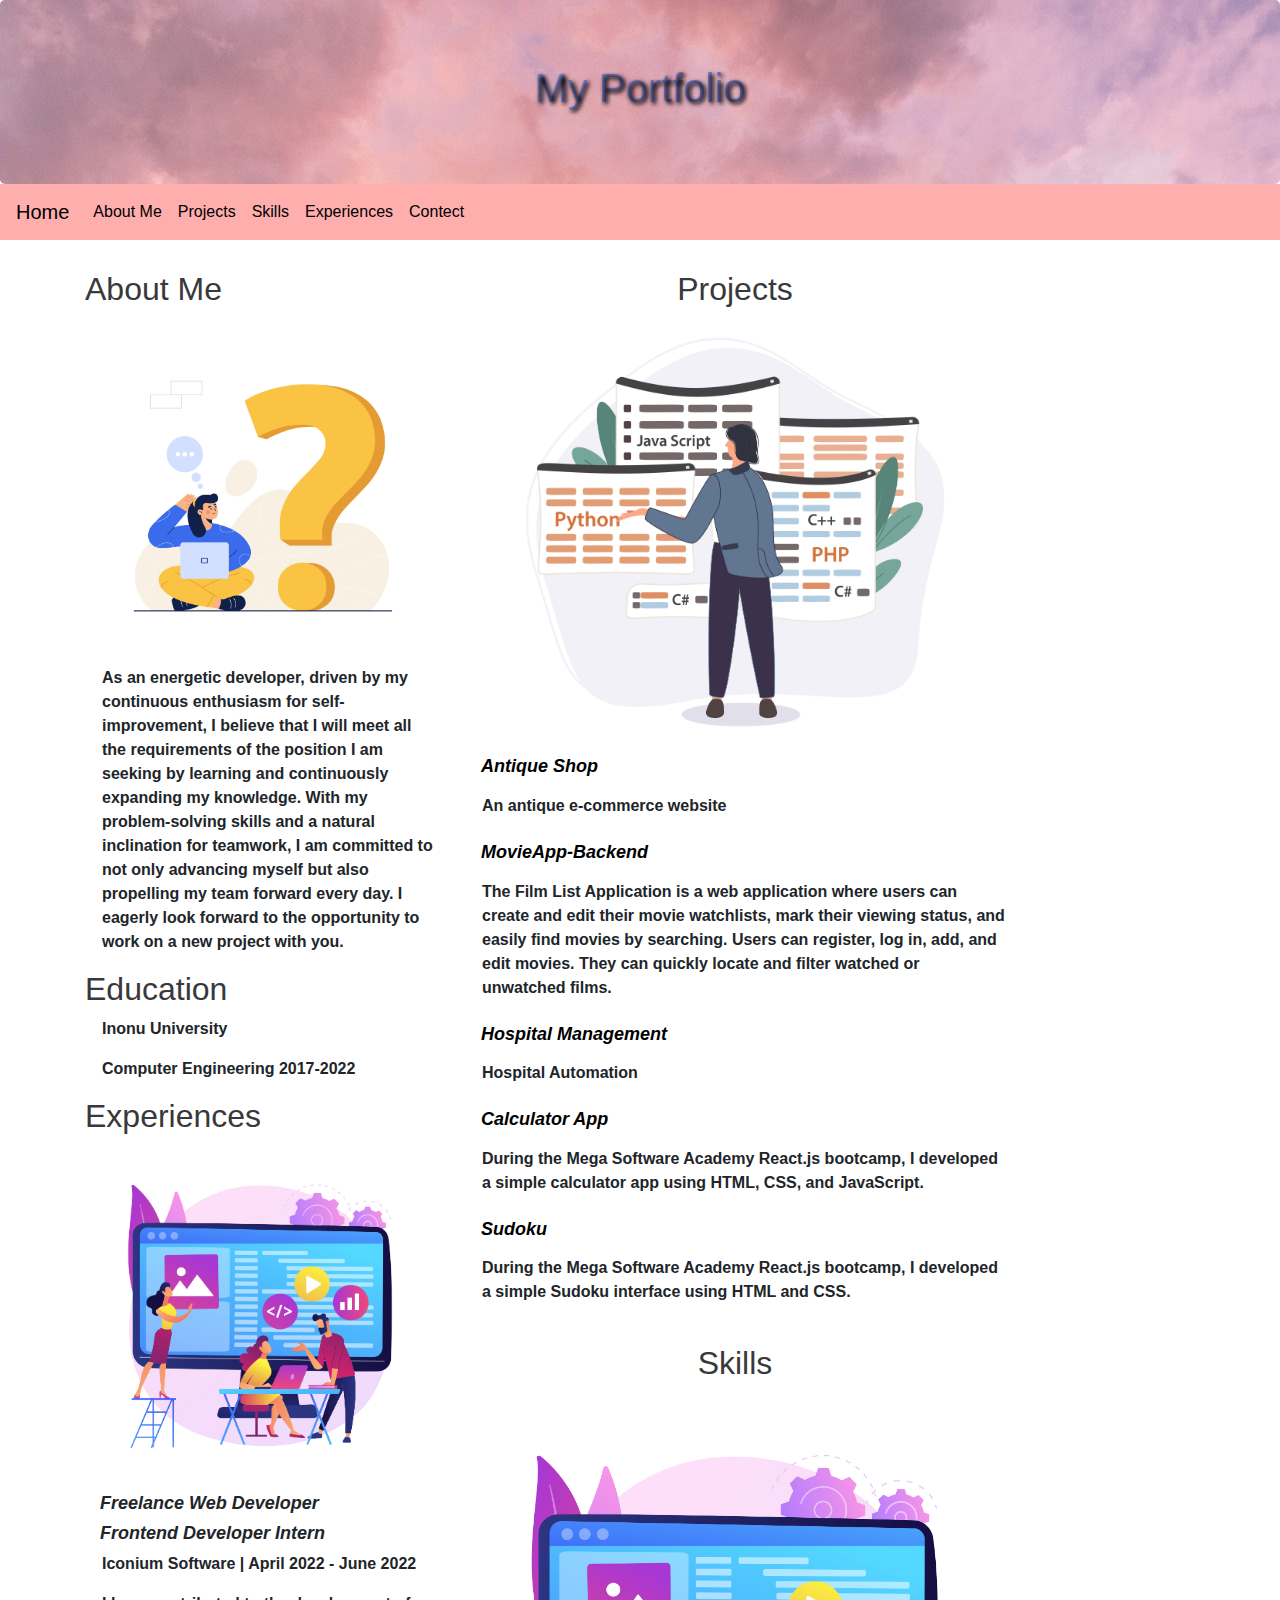
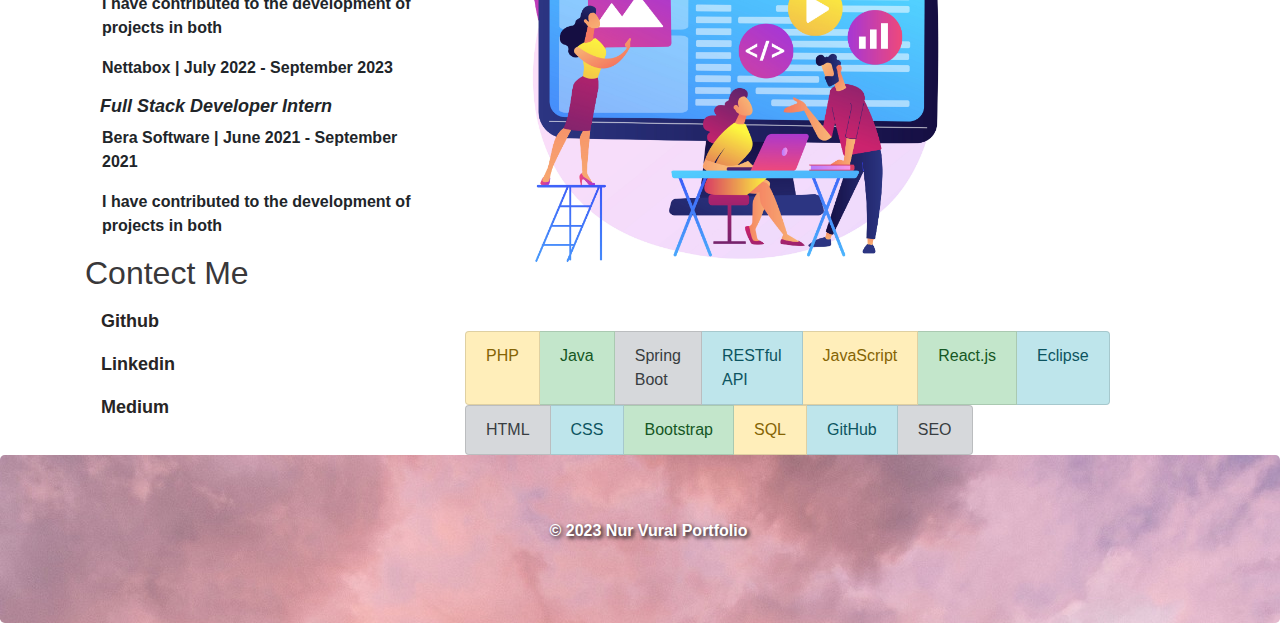
<file: index.html>
<!DOCTYPE html>
<html lang="en">

<head>
  <title>Nur Vural</title>
  <meta charset="utf-8">
  <meta name="viewport" content="width=device-width, initial-scale=1">
  <link rel="stylesheet" href="style.css">
  <link rel="stylesheet" href="https://cdn.jsdelivr.net/npm/bootstrap@4.6.2/dist/css/bootstrap.min.css">
  <script src="https://cdn.jsdelivr.net/npm/jquery@3.7.1/dist/jquery.slim.min.js"></script>
  <script src="https://cdn.jsdelivr.net/npm/popper.js@1.16.1/dist/umd/popper.min.js"></script>
  <script src="https://cdn.jsdelivr.net/npm/bootstrap@4.6.2/dist/js/bootstrap.bundle.min.js"></script>

</head>

<body>

  <div class="jumbotron text-center" style="margin-bottom:0">
    <h1>My Portfolio</h1>
  </div>
  <nav class="navbar navbar-expand-sm " style=" background-color: rgb(255, 174, 174);">
    <a class="navbar-brand" href="index.html">Home</a>
    <button class="navbar-toggler" type="button" data-toggle="collapse" data-target="#collapsibleNavbar">
      <span class="navbar-toggler-icon"></span>
    </button>
    <div class="collapse navbar-collapse" id="collapsibleNavbar">
      <ul class="navbar-nav">
        <li class="nav-item">
          <a class="nav-link" href="about.html">About Me</a>
        </li>
        <li class="nav-item">
          <a class="nav-link" href="projects.html">Projects</a>
        </li>
        <li class="nav-item">
          <a class="nav-link" href="skills.html">Skills</a>
        </li>
        <li class="nav-item">
          <a class="nav-link" href="experiences.html">Experiences</a>
        </li>
        <li class="nav-item">
          <a class="nav-link" href="contect.html">Contect</a>
        </li>
      </ul>
    </div>
  </nav>
  <!--ABOUT-->
  <div class="container" style="margin-top:30px">
    <div class="row">
      <div class="col-sm-4">
        <h2 style="color: rgb(57, 56, 58);">About Me</h2>
        <img src="img/img8.jpg" class="fakeimg img-fluid">
        <p>As an energetic developer, driven by my continuous enthusiasm for self-improvement, I believe that I will
          meet all the requirements of the position I am seeking by learning and continuously expanding my knowledge.
          With my problem-solving skills and a natural inclination for teamwork, I am committed to not only advancing
          myself but also propelling my team forward every day. I eagerly look forward to the opportunity to work on a
          new project with you.</p>
        <!--EDUCATION-->
        <h2 style="color: rgb(57, 56, 58);">Education</h2>
        <p>Inonu University </p>
        <p> Computer Engineering 2017-2022</p>
        <!--EXPERIENCES-->
        <h2 style="color: rgb(57, 56, 58);">Experiences</h2>
        <img src="img/img6.jpg" class="fakeimg img-fluid">
        <h5 style="font-weight: bold; font-size: large; margin-left: 15px; font-style: italic;">Freelance Web Developer
        </h5>
        <h5 style="font-weight: bold; font-size: large; margin-left: 15px; font-style: italic;">Frontend Developer
          Intern</h5>
        <p>Iconium Software | April 2022 - June 2022</p>
        <p> I have contributed to the development of projects in both</p>
        <p>Nettabox | July 2022 - September 2023 </p>
        <h5 style="font-weight: bold; font-size: large; margin-left: 15px; font-style: italic;">Full Stack Developer
          Intern</h5>
        <p>Bera Software | June 2021 - September 2021 </p>
        <p> I have contributed to the development of projects in both</p>


        <!--CONTECT-->
        <h2 style="color: rgb(57, 56, 58);">Contect Me</h2>
        <ul class="nav nav-pills flex-column">
          <li class="nav-item">
            <a class="nav-link" target="_blank" href="https://github.com/Nurvural"
              style="font-size: large; font-weight: bold; color: rgb(39, 37, 37)">Github</a>
          </li>
          <li class="nav-item">
            <a class="nav-link" target="_blank" href="https://www.linkedin.com/in/nur-vural-tr/"
              style="font-size: large; font-weight: bold; color: rgb(39, 37, 37)">Linkedin</a>
          </li>
          <li class="nav-item">
            <a class="nav-link" target="_blank" href="https://medium.com/@nurrvural"
              style="font-size: large; font-weight: bold; color: rgb(39, 37, 37)">Medium</a>
          </li>
        </ul>
        <hr class="d-sm-none">
      </div>
      <!--PROJECTS-->
      <div class="col-sm-6">
        <h2 style="text-align: center; color: rgb(57, 56, 58);">Projects</h2>
        <img src="img/img7.jpg" class="img-fluid">

        <h6 style="font-weight: bold; font-size: large; font-style: italic;"><a class="nav-link" target="_blank"
            href="https://github.com/Nurvural/BMG4-ANTIKA-MAGAZASI">Antique Shop</a></h6>
        <p> An antique e-commerce website</p>

        <h6 style="font-weight: bold; font-size: large; font-style: italic;"><a class="nav-link" target="_blank"
            href="https://github.com/Nurvural/BMG4-ANTIKA-MAGAZASI">MovieApp-Backend</a></h6>
        <p> The Film List Application is a web
          application where users can create and edit their movie watchlists, mark their viewing status, and easily find
          movies by searching. Users can register, log in, add, and edit movies. They can quickly locate and filter
          watched or unwatched films.</p>

        <h6 style="font-weight: bold; font-size: large; font-style: italic;"><a class="nav-link" target="_blank"
            href="https://github.com/Nurvural/hastane">Hospital Management</a></h6>
        <p>Hospital Automation</p>

        <h6 style="font-weight: bold; font-size: large; font-style: italic;"><a class="nav-link" target="_blank"
            href="https://nurvural.github.io/calculatorApp/">Calculator App</a></h6>
        <p> During the Mega Software Academy React.js bootcamp, I developed a simple calculator app using HTML, CSS, and
          JavaScript.</p>

        <h6 style="font-weight: bold; font-size: large; font-style: italic;"><a class="nav-link" target="_blank"
            href="https://nurvural.github.io/sudoku/">Sudoku</a></h6>
        <p>During the Mega Software Academy React.js bootcamp, I developed a simple Sudoku interface using HTML and CSS.
        </p>
        <br>
        <!--SKILLS-->
        <h2 style="text-align: center; color: rgb(57, 56, 58);">Skills</h2>
        <img src="img/img6.jpg" class="img-fluid">
        <ul class="list-group list-group-horizontal">
          <li class="list-group-item list-group-item-warning">PHP</li>
          <li class="list-group-item list-group-item-success">Java</li>
          <li class="list-group-item list-group-item-secondary">Spring Boot</li>
          <li class="list-group-item list-group-item-info">RESTful API</li>
          <li class="list-group-item list-group-item-warning">JavaScript </li>
          <li class="list-group-item list-group-item-success">React.js</li>
          <li class="list-group-item list-group-item-info">Eclipse </li>
        </ul>
        <ul class="list-group list-group-horizontal">
          <li class="list-group-item list-group-item-secondary">HTML</li>
          <li class="list-group-item list-group-item-info">CSS</li>
          <li class="list-group-item list-group-item-success">Bootstrap</li>
          <li class="list-group-item list-group-item-warning">SQL</li>
          <li class="list-group-item list-group-item-info">GitHub </li>
          <li class="list-group-item list-group-item-secondary">SEO </li>
        </ul>
      </div>
    </div>
  </div>



  <div class="jumbotron text-center" style="margin-bottom:0">
    <p>© 2023 Nur Vural Portfolio</p>
  </div>

</body>

</html>
</file>
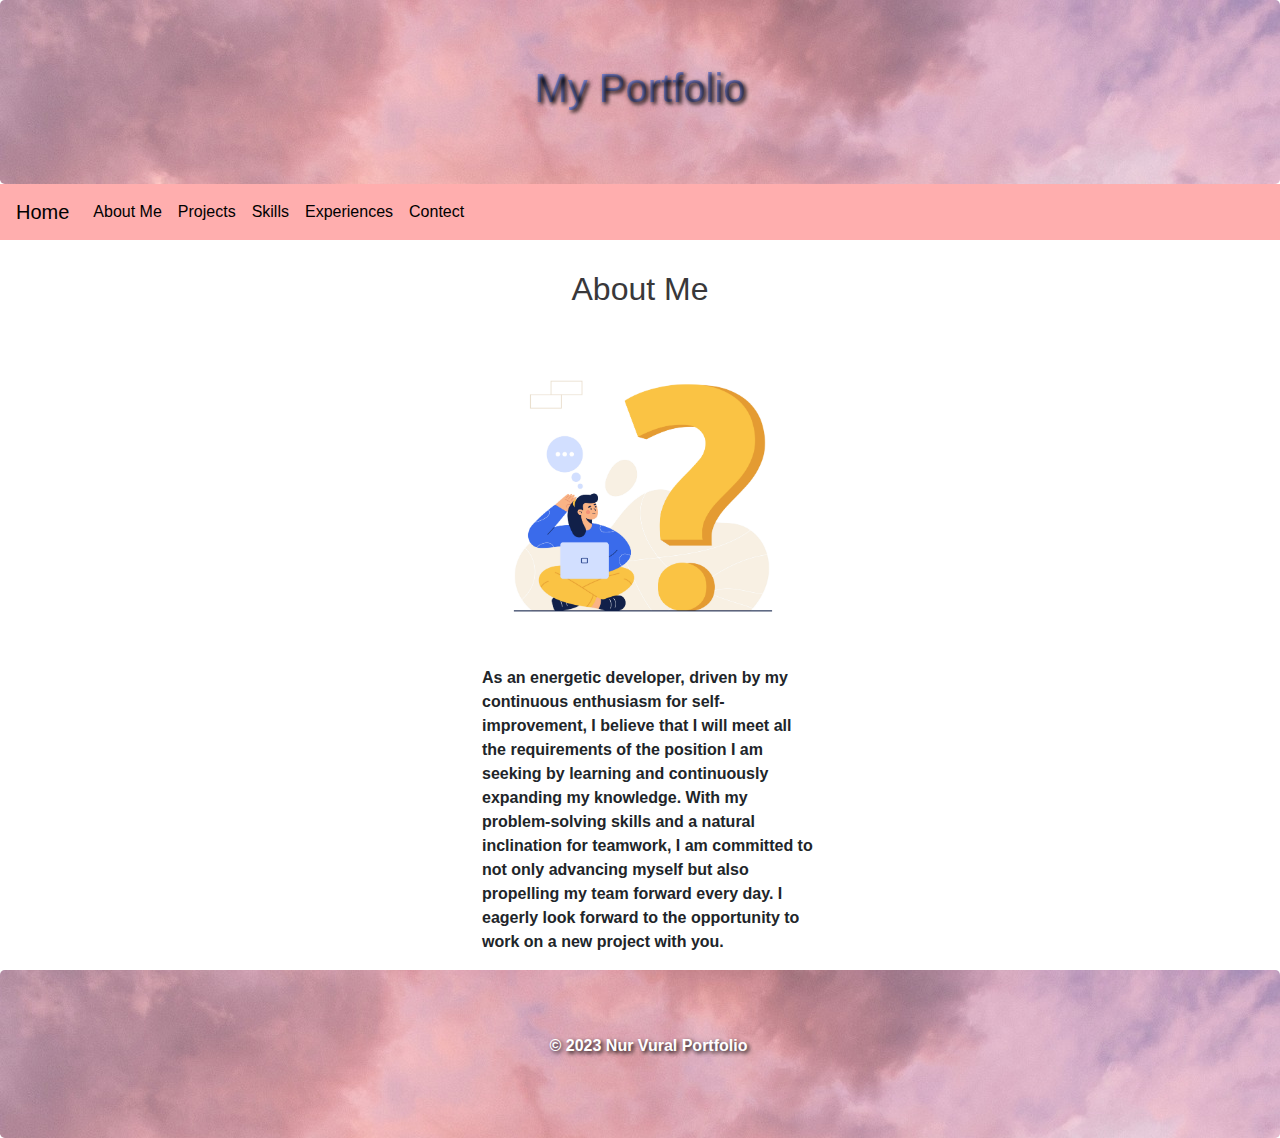
<file: about.html>
<!DOCTYPE html>
<html lang="en">

<head>
  <title>Nur Vural</title>
  <meta charset="utf-8">
  <meta name="viewport" content="width=device-width, initial-scale=1">
  <link rel="stylesheet" href="style.css">
  <link rel="stylesheet" href="https://cdn.jsdelivr.net/npm/bootstrap@4.6.2/dist/css/bootstrap.min.css">
  <script src="https://cdn.jsdelivr.net/npm/jquery@3.7.1/dist/jquery.slim.min.js"></script>
  <script src="https://cdn.jsdelivr.net/npm/popper.js@1.16.1/dist/umd/popper.min.js"></script>
  <script src="https://cdn.jsdelivr.net/npm/bootstrap@4.6.2/dist/js/bootstrap.bundle.min.js"></script>

</head>

<body>

  <div class="jumbotron text-center" style="margin-bottom:0">
    <h1>My Portfolio</h1>
  </div>
  <nav class="navbar navbar-expand-sm " style=" background-color: rgb(255, 174, 174);">
    <a class="navbar-brand" href="index.html">Home</a>
    <button class="navbar-toggler" type="button" data-toggle="collapse" data-target="#collapsibleNavbar">
      <span class="navbar-toggler-icon"></span>
    </button>
    <div class="collapse navbar-collapse" id="collapsibleNavbar">
      <ul class="navbar-nav">
        <li class="nav-item">
          <a class="nav-link" href="about.html">About Me</a>
        </li>
        <li class="nav-item">
          <a class="nav-link" href="projects.html">Projects</a>
        </li>
        <li class="nav-item">
          <a class="nav-link" href="skills.html">Skills</a>
        </li>
        <li class="nav-item">
          <a class="nav-link" href="experiences.html">Experiences</a>
        </li>
        <li class="nav-item">
          <a class="nav-link" href="contect.html">Contect</a>
        </li>
      </ul>
    </div>
  </nav>
  <div class="container" style="margin-top:30px">
    <div class="row justify-content-center">
      <div class="col-sm-4">
        <h2 style="text-align: center; color: rgb(57, 56, 58);">About Me</h2>
        <img src="img/img8.jpg" class="fakeimg img-fluid">
        <p>As an energetic developer, driven by my continuous enthusiasm for self-improvement, I believe that I will
          meet all the requirements of the position I am seeking by learning and continuously expanding my knowledge.
          With my problem-solving skills and a natural inclination for teamwork, I am committed to not only advancing
          myself but also propelling my team forward every day. I eagerly look forward to the opportunity to work on a
          new project with you.</p>
      </div>
    </div>
  </div>

  <div class="jumbotron text-center" style="margin-bottom:0">
    <p>© 2023 Nur Vural Portfolio</p>
  </div>

</body>

</html>
</file>
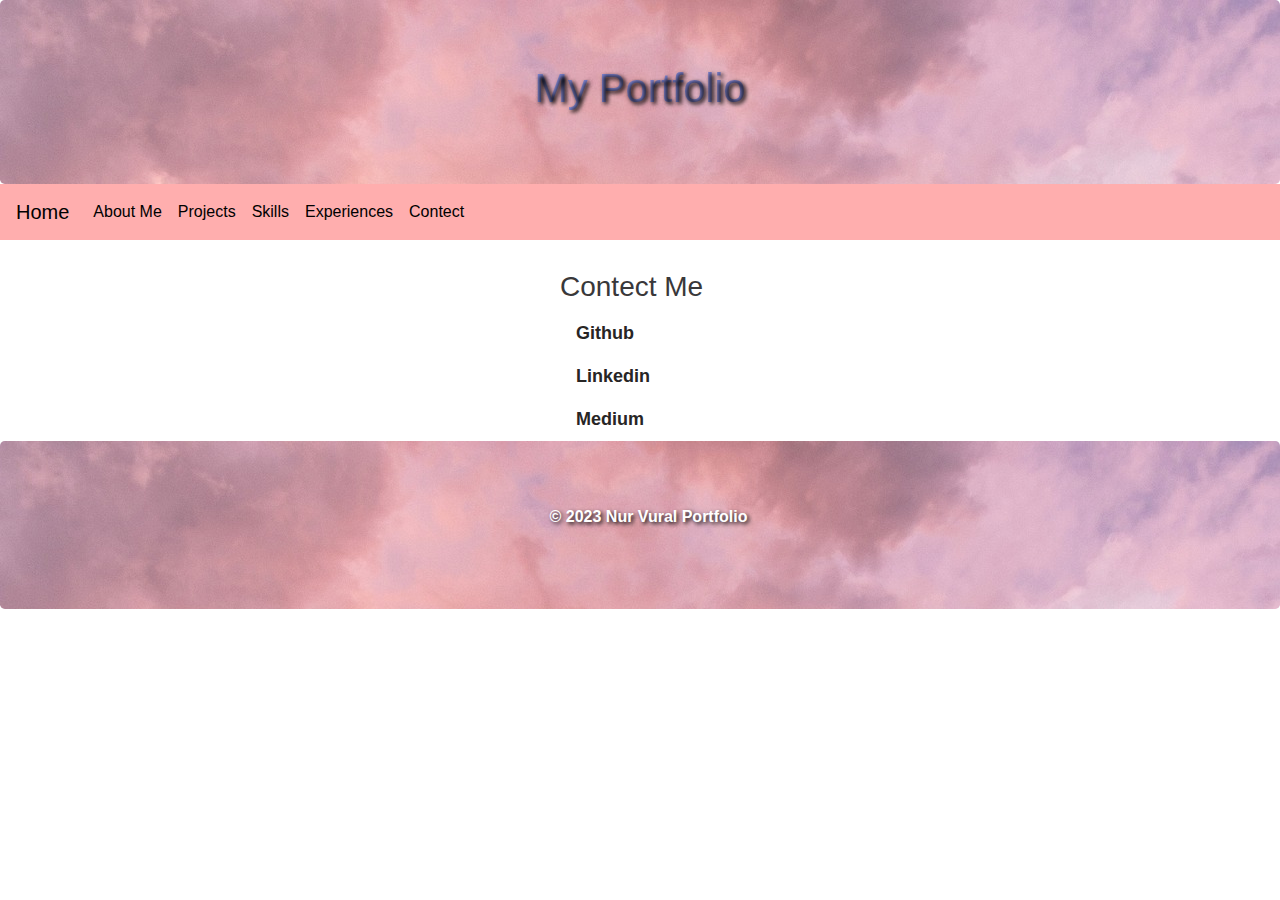
<file: contect.html>
<!DOCTYPE html>
<html lang="en">

<head>
  <title>Nur vural</title>
  <meta charset="utf-8">
  <meta name="viewport" content="width=device-width, initial-scale=1">
  <link rel="stylesheet" href="style.css">
  <link rel="stylesheet" href="https://cdn.jsdelivr.net/npm/bootstrap@4.6.2/dist/css/bootstrap.min.css">
  <script src="https://cdn.jsdelivr.net/npm/jquery@3.7.1/dist/jquery.slim.min.js"></script>
  <script src="https://cdn.jsdelivr.net/npm/popper.js@1.16.1/dist/umd/popper.min.js"></script>
  <script src="https://cdn.jsdelivr.net/npm/bootstrap@4.6.2/dist/js/bootstrap.bundle.min.js"></script>

</head>

<body>

  <div class="jumbotron text-center" style="margin-bottom:0">
    <h1>My Portfolio</h1>
  </div>
  <nav class="navbar navbar-expand-sm " style=" background-color: rgb(255, 174, 174);">
    <a class="navbar-brand" href="index.html">Home</a>
    <button class="navbar-toggler" type="button" data-toggle="collapse" data-target="#collapsibleNavbar">
      <span class="navbar-toggler-icon"></span>
    </button>
    <div class="collapse navbar-collapse" id="collapsibleNavbar">
      <ul class="navbar-nav">
        <li class="nav-item">
          <a class="nav-link" href="index.html">About Me</a>
        </li>
        <li class="nav-item">
          <a class="nav-link" href="projects.html">Projects</a>
        </li>
        <li class="nav-item">
          <a class="nav-link" href="skills.html">Skills</a>
        </li>
        <li class="nav-item">
          <a class="nav-link" href="experiences.html">Experiences</a>
        </li>
        <li class="nav-item">
          <a class="nav-link" href="contect.html">Contect</a>
        </li>

      </ul>
    </div>
  </nav>

  <div class="container" style="margin-top:30px ">
    <div class="row justify-content-center">
      <div class="col-sm-2">
        <h3 style="color:  rgb(57, 56, 58);">Contect Me</h3>
        <ul class="nav nav-pills flex-column">
          <li class="nav-item">
            <a class="nav-link" target="_blank" href="https://github.com/Nurvural"
              style="font-size: large; font-weight: bold; color: rgb(39, 37, 37)">Github</a>
          </li>
          <li class="nav-item">
            <a class="nav-link" target="_blank" href="https://www.linkedin.com/in/nur-vural-tr/"
              style="font-size: large; font-weight: bold; color: rgb(39, 37, 37)">Linkedin</a>
          </li>
          <li class="nav-item">
            <a class="nav-link" target="_blank" href="https://medium.com/@nurrvural"
              style="font-size: large; font-weight: bold; color: rgb(39, 37, 37)">Medium</a>
          </li>
        </ul>
        <hr class="d-sm-none">
      </div>
    </div>
  </div>

  <div class="jumbotron text-center" style="margin-bottom:0">
    <p>© 2023 Nur Vural Portfolio</p>
  </div>
</body>

</html>
</file>
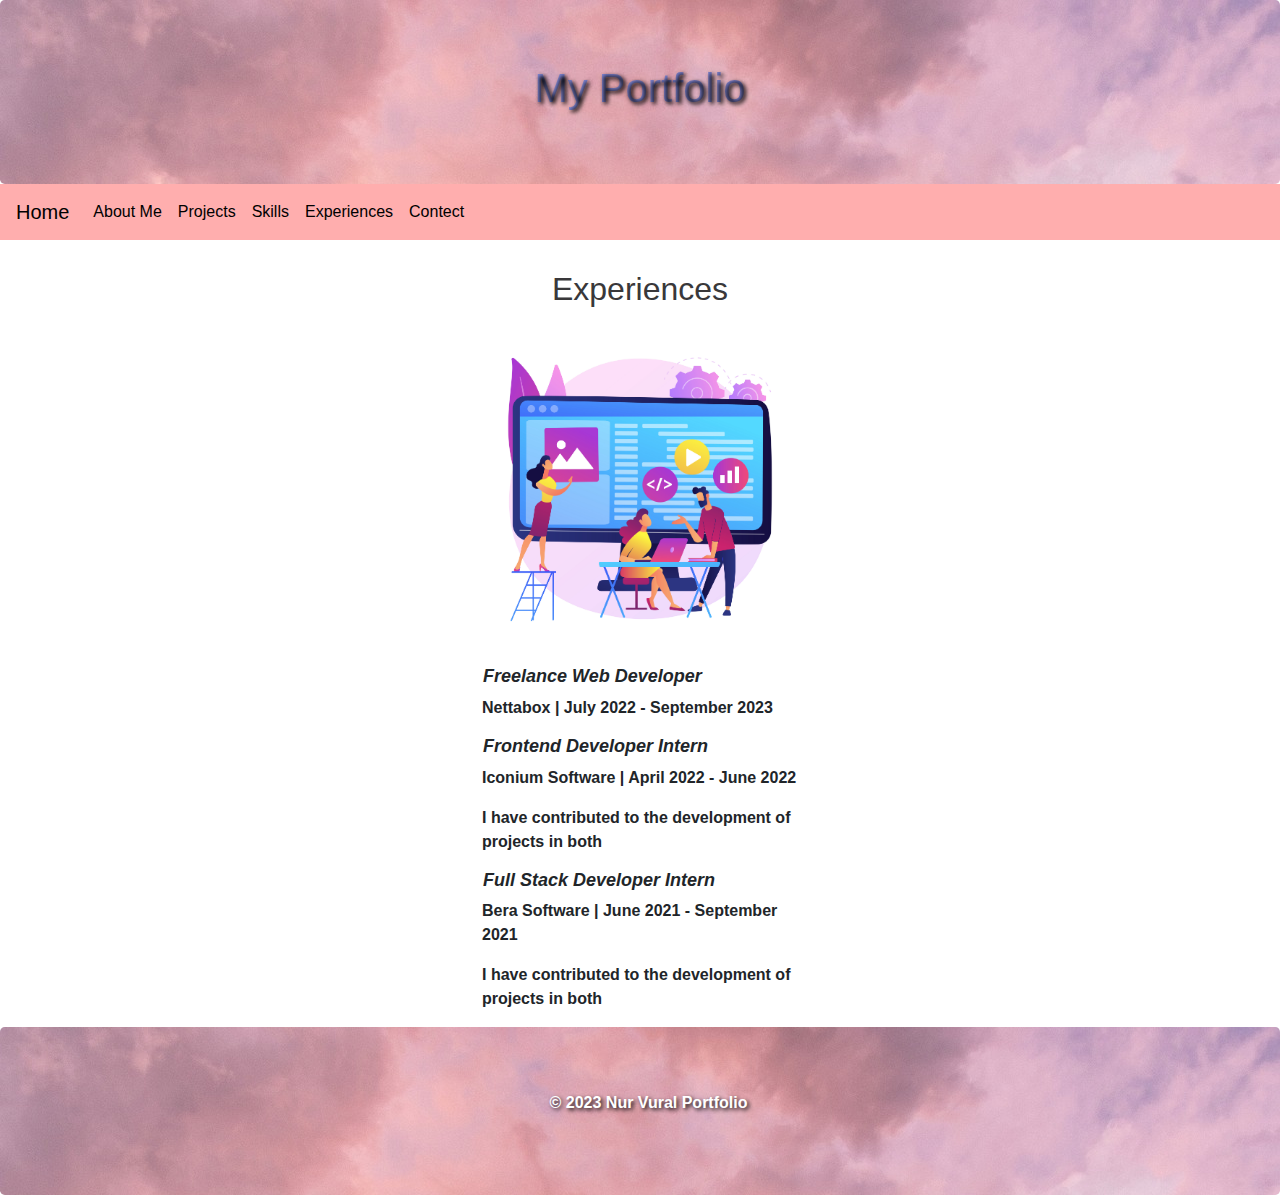
<file: experiences.html>
<!DOCTYPE html>
<html lang="en">

<head>
    <title>Nur Vural</title>
    <meta charset="utf-8">
    <meta name="viewport" content="width=device-width, initial-scale=1">
    <link rel="stylesheet" href="style.css">
    <link rel="stylesheet" href="https://cdn.jsdelivr.net/npm/bootstrap@4.6.2/dist/css/bootstrap.min.css">
    <script src="https://cdn.jsdelivr.net/npm/jquery@3.7.1/dist/jquery.slim.min.js"></script>
    <script src="https://cdn.jsdelivr.net/npm/popper.js@1.16.1/dist/umd/popper.min.js"></script>
    <script src="https://cdn.jsdelivr.net/npm/bootstrap@4.6.2/dist/js/bootstrap.bundle.min.js"></script>

</head>

<body>

    <div class="jumbotron text-center" style="margin-bottom:0">
        <h1>My Portfolio</h1>
    </div>
    <nav class="navbar navbar-expand-sm " style=" background-color: rgb(255, 174, 174);">
        <a class="navbar-brand" href="index.html">Home</a>
        <button class="navbar-toggler" type="button" data-toggle="collapse" data-target="#collapsibleNavbar">
            <span class="navbar-toggler-icon"></span>
        </button>
        <div class="collapse navbar-collapse" id="collapsibleNavbar">
            <ul class="navbar-nav">
                <li class="nav-item">
                    <a class="nav-link" href="about.html">About Me</a>
                </li>
                <li class="nav-item">
                    <a class="nav-link" href="projects.html">Projects</a>
                </li>
                <li class="nav-item">
                    <a class="nav-link" href="skills.html">Skills</a>
                </li>
                <li class="nav-item">
                    <a class="nav-link" href="experiences.html">Experiences</a>
                </li>
                <li class="nav-item">
                    <a class="nav-link" href="contect.html">Contect</a>
                </li>
            </ul>
        </div>
    </nav>
    <div class="container" style="margin-top:30px">
        <div class="row row justify-content-center">
            <div class="col-sm-4">
                <h2 style="color: rgb(57, 56, 58); text-align: center;">Experiences</h2>
                <img src="img/img6.jpg" class="fakeimg img-fluid">
                <h5 style="font-weight: bold; font-size: large; margin-left: 18px; font-style: italic;">Freelance Web
                    Developer</h5>
                <p>Nettabox | July 2022 - September 2023 </p>
                <h5 style="font-weight: bold; font-size: large; margin-left: 18px; font-style: italic;">Frontend
                    Developer Intern</h5>
                <p>Iconium Software | April 2022 - June 2022</p>
                <p> I have contributed to the development of projects in both</p>
                <h5 style="font-weight: bold; font-size: large; margin-left: 18px; font-style: italic;">Full Stack
                    Developer Intern</h5>
                <p>Bera Software | June 2021 - September 2021 </p>
                <p> I have contributed to the development of projects in both</p>
            </div>
        </div>
    </div>

    <div class="jumbotron text-center" style="margin-bottom:0">
        <p>© 2023 Nur Vural Portfolio</p>
    </div>

</body>

</html>
</file>
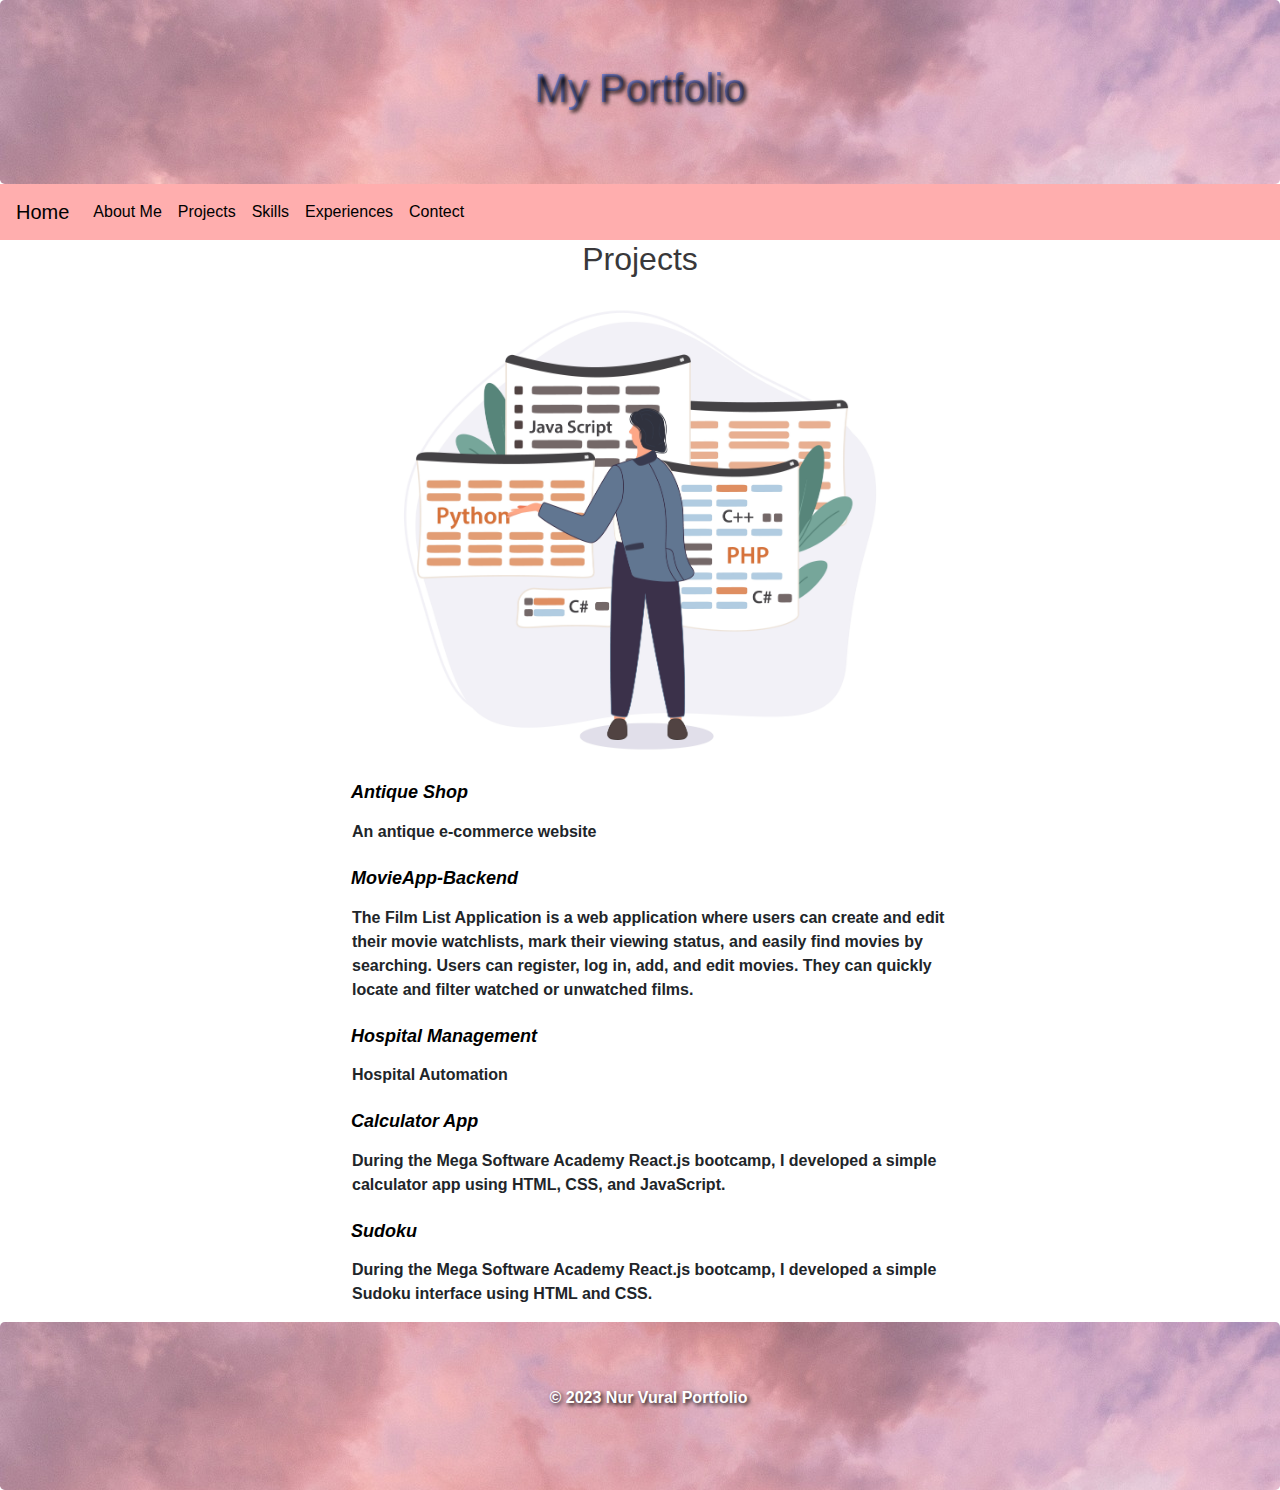
<file: projects.html>
<!DOCTYPE html>
<html lang="en">

<head>
  <title>Nur Vural</title>
  <meta charset="utf-8">
  <meta name="viewport" content="width=device-width, initial-scale=1">
  <link rel="stylesheet" href="style.css">
  <link rel="stylesheet" href="https://cdn.jsdelivr.net/npm/bootstrap@4.6.2/dist/css/bootstrap.min.css">
  <script src="https://cdn.jsdelivr.net/npm/jquery@3.7.1/dist/jquery.slim.min.js"></script>
  <script src="https://cdn.jsdelivr.net/npm/popper.js@1.16.1/dist/umd/popper.min.js"></script>
  <script src="https://cdn.jsdelivr.net/npm/bootstrap@4.6.2/dist/js/bootstrap.bundle.min.js"></script>

</head>

<body>

  <div class="jumbotron text-center" style="margin-bottom:0">
    <h1>My Portfolio</h1>
  </div>
  <nav class="navbar navbar-expand-sm " style=" background-color: rgb(255, 174, 174);">
    <a class="navbar-brand" href="index.html">Home</a>
    <button class="navbar-toggler" type="button" data-toggle="collapse" data-target="#collapsibleNavbar">
      <span class="navbar-toggler-icon"></span>
    </button>
    <div class="collapse navbar-collapse" id="collapsibleNavbar">
      <ul class="navbar-nav">
        <li class="nav-item">
          <a class="nav-link" href="about.html">About Me</a>
        </li>
        <li class="nav-item">
          <a class="nav-link" href="projects.html">Projects</a>
        </li>
        <li class="nav-item">
          <a class="nav-link" href="skills.html">Skills</a>
        </li>
        <li class="nav-item">
          <a class="nav-link" href="experiences.html">Experiences</a>
        </li>
        <li class="nav-item">
          <a class="nav-link" href="contect.html">Contect</a>
        </li>
      </ul>
    </div>
  </nav>

  <div class="col-sm-6 mx-auto">
    <h2 style="text-align: center; color: rgb(57, 56, 58);">Projects</h2>
    <img src="img/img7.jpg" class="img-fluid">
    <h6 style="font-weight: bold; font-size: large; font-style: italic;"><a class="nav-link"
        href="https://github.com/Nurvural/BMG4-ANTIKA-MAGAZASI">Antique Shop</a></h6>
    <p style="font-weight: bold; font-size: medium; margin-left: 17px;">An antique e-commerce website</p>

    <h6 style="font-weight: bold; font-size: large; font-style: italic;"><a class="nav-link"
        href="https://github.com/Nurvural/BMG4-ANTIKA-MAGAZASI">MovieApp-Backend</a></h6>
    <p style="font-weight: bold; font-size: medium; margin-left: 17px;">The Film List Application is a web
      application where users can create and edit their movie watchlists, mark their viewing status, and easily find
      movies by searching. Users can register, log in, add, and edit movies. They can quickly locate and filter
      watched or unwatched films.</p>

    <h6 style="font-weight: bold; font-size: large; font-style: italic;"><a class="nav-link" target="_blank"
        href="https://github.com/Nurvural/hastane">Hospital Management</a></h6>
    <p>Hospital Automation</p>

    <h6 style="font-weight: bold; font-size: large; font-style: italic;"><a class="nav-link" target="_blank"
        href="https://nurvural.github.io/calculatorApp/">Calculator App</a></h6>
    <p> During the Mega Software Academy React.js bootcamp, I developed a simple calculator app using HTML, CSS, and
      JavaScript.</p>

    <h6 style="font-weight: bold; font-size: large; font-style: italic;"><a class="nav-link" target="_blank"
        href="https://nurvural.github.io/sudoku/">Sudoku</a></h6>
    <p>During the Mega Software Academy React.js bootcamp, I developed a simple Sudoku interface using HTML and CSS.
    </p>
  </div>



  <div class="jumbotron text-center" style="margin-bottom:0">
    <p>© 2023 Nur Vural Portfolio</p>
  </div>

</body>

</html>
</file>
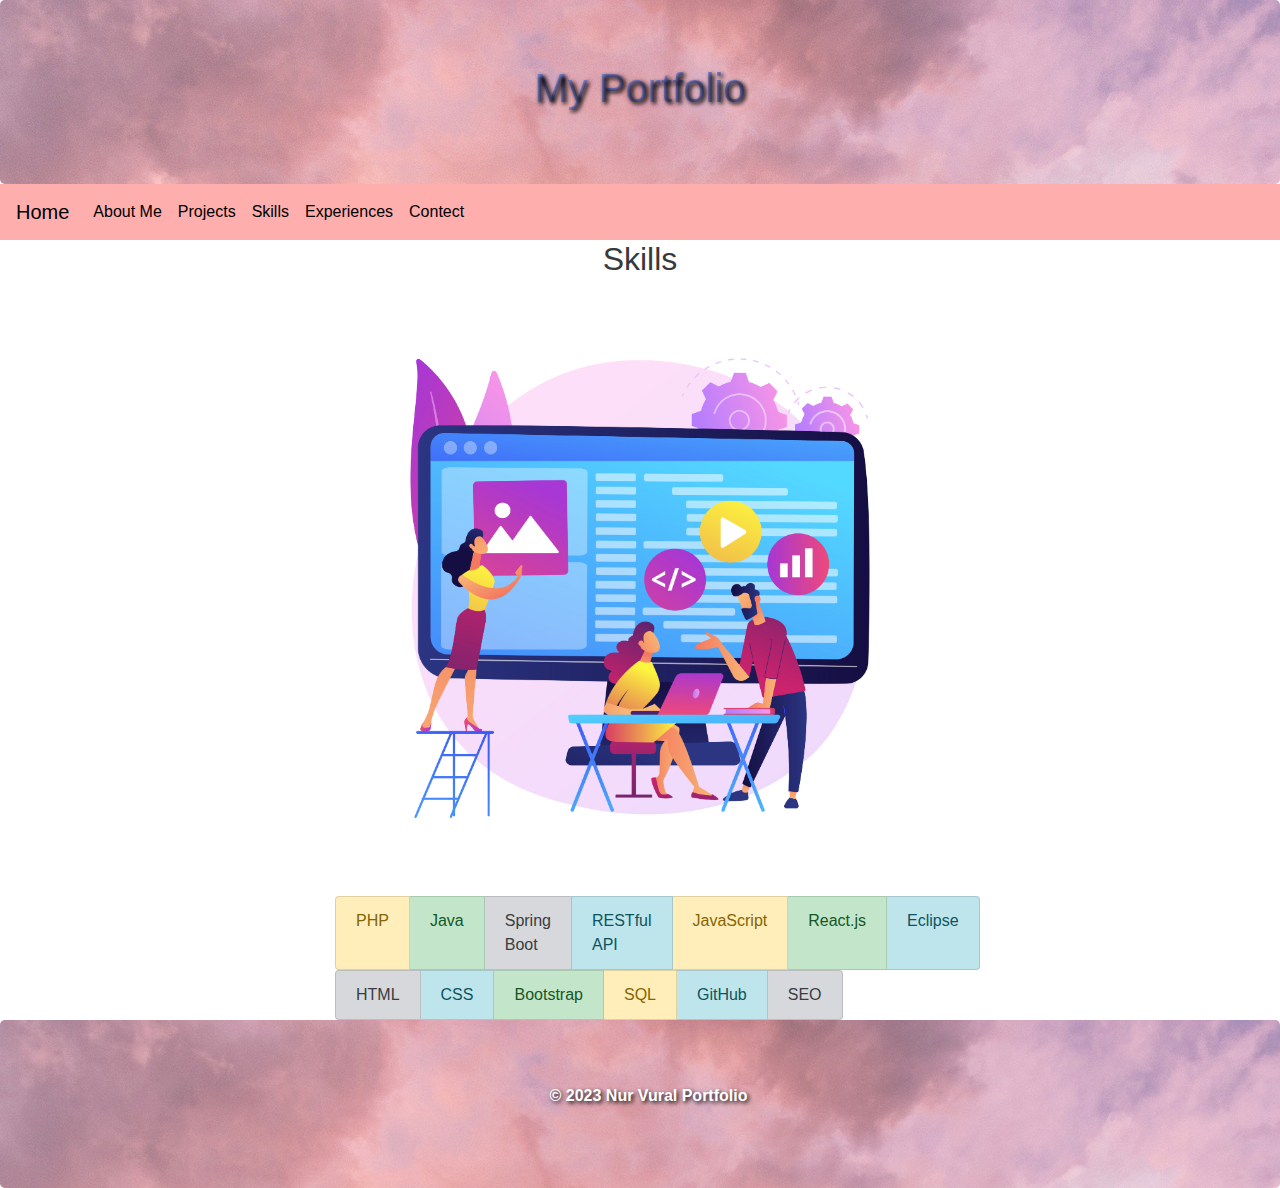
<file: skills.html>
<!DOCTYPE html>
<html lang="en">

<head>
  <title>Nur Vural</title>
  <meta charset="utf-8">
  <meta name="viewport" content="width=device-width, initial-scale=1">
  <link rel="stylesheet" href="style.css">
  <link rel="stylesheet" href="https://cdn.jsdelivr.net/npm/bootstrap@4.6.2/dist/css/bootstrap.min.css">
  <script src="https://cdn.jsdelivr.net/npm/jquery@3.7.1/dist/jquery.slim.min.js"></script>
  <script src="https://cdn.jsdelivr.net/npm/popper.js@1.16.1/dist/umd/popper.min.js"></script>
  <script src="https://cdn.jsdelivr.net/npm/bootstrap@4.6.2/dist/js/bootstrap.bundle.min.js"></script>

</head>

<body>

  <div class="jumbotron text-center" style="margin-bottom:0">
    <h1>My Portfolio</h1>
  </div>
  <nav class="navbar navbar-expand-sm " style=" background-color: rgb(255, 174, 174);">
    <a class="navbar-brand" href="index.html">Home</a>
    <button class="navbar-toggler" type="button" data-toggle="collapse" data-target="#collapsibleNavbar">
      <span class="navbar-toggler-icon"></span>
    </button>
    <div class="collapse navbar-collapse" id="collapsibleNavbar">
      <ul class="navbar-nav">
        <li class="nav-item">
          <a class="nav-link" href="about.html">About Me</a>
        </li>
        <li class="nav-item">
          <a class="nav-link" href="projects.html">Projects</a>
        </li>
        <li class="nav-item">
          <a class="nav-link" href="skills.html">Skills</a>
        </li>
        <li class="nav-item">
          <a class="nav-link" href="experiences.html">Experiences</a>
        </li>
        <li class="nav-item">
          <a class="nav-link" href="contect.html">Contect</a>
        </li>
      </ul>
    </div>
  </nav>
  <div class="col-sm-6 mx-auto ">
    <h2 style="text-align: center; color: rgb(57, 56, 58);">Skills</h2>
    <img src="img/img6.jpg" class="img-fluid">
    <ul class="list-group list-group-horizontal">
      <li class="list-group-item list-group-item-warning">PHP</li>
      <li class="list-group-item list-group-item-success">Java</li>
      <li class="list-group-item list-group-item-secondary">Spring Boot</li>
      <li class="list-group-item list-group-item-info">RESTful API</li>
      <li class="list-group-item list-group-item-warning">JavaScript </li>
      <li class="list-group-item list-group-item-success">React.js</li>
      <li class="list-group-item list-group-item-info">Eclipse </li>
    </ul>
    <ul class="list-group list-group-horizontal">
      <li class="list-group-item list-group-item-secondary">HTML</li>
      <li class="list-group-item list-group-item-info">CSS</li>
      <li class="list-group-item list-group-item-success">Bootstrap</li>
      <li class="list-group-item list-group-item-warning">SQL</li>
      <li class="list-group-item list-group-item-info">GitHub </li>
      <li class="list-group-item list-group-item-secondary">SEO </li>
    </ul>
  </div>
  </div>
  </div>

  </div>
  </div>
  </div>

  <div class="jumbotron text-center" style="margin-bottom:0">
    <p>© 2023 Nur Vural Portfolio</p>
  </div>

</body>

</html>
</file>
<file: style.css>
.navbar-brand {
    color: black;
}

.nav-link {
    color: black;
}

.navbar-brand:hover {
    color: inherit;
}

.nav-link:hover {
    color: inherit;
    background-color: rgb(252, 137, 137);
}

.jumbotron {
    background-image: url('img/img2.jpg');
    background-size: cover;
    color: white;
    text-shadow: 2px 2px 4px #000000;
    padding: 40px 0;
    padding: 2rem 1rem;
    border-radius: 0.5rem;
}

h1 {
    background-image: linear-gradient(to right, #9aa9ff, rgb(100, 93, 161));
    -webkit-background-clip: text;
    color: transparent;
}

p {
    font-weight: bold;
    font-size: medium;
    margin-left: 17px;
}
</file>
